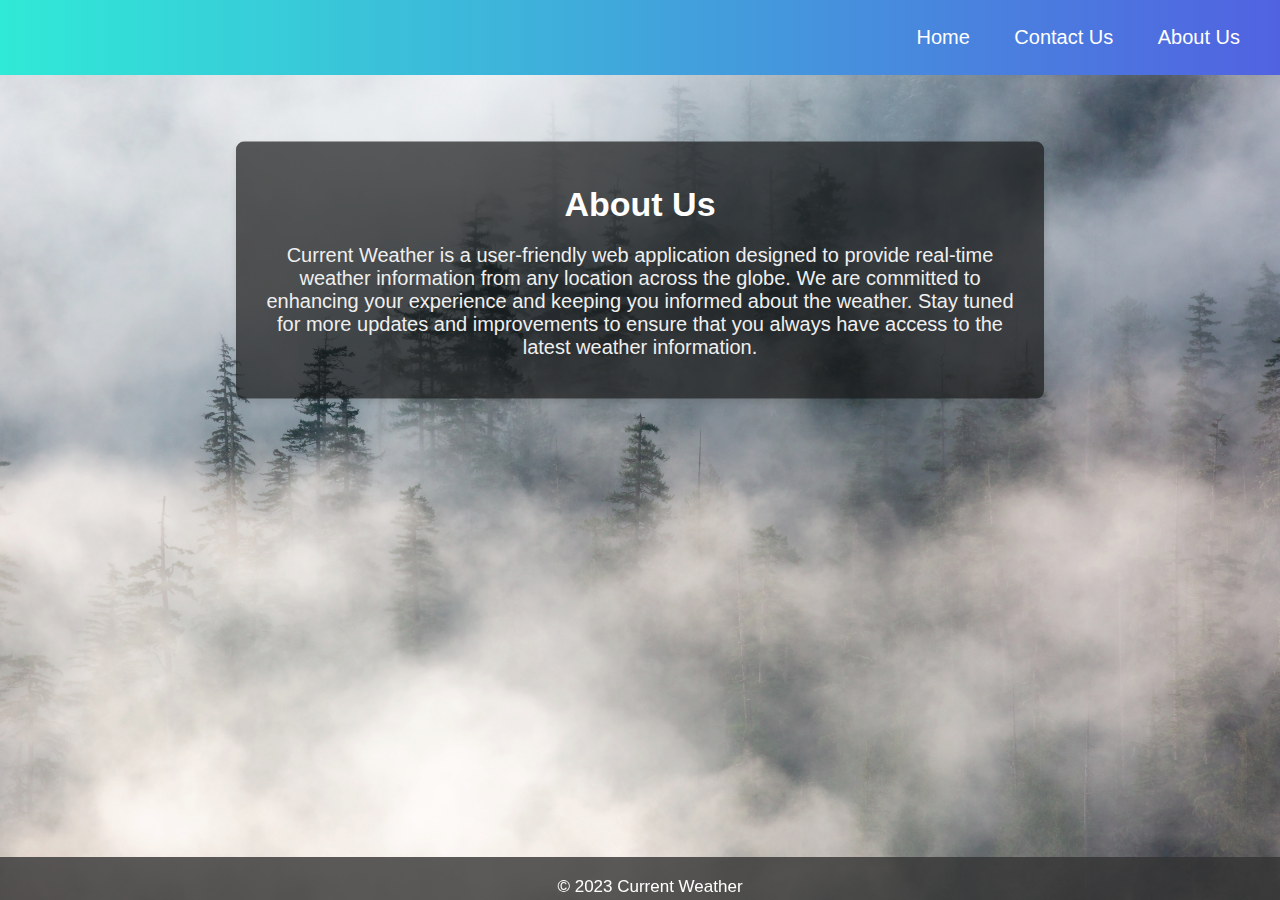
<file: about.html>
<!DOCTYPE html>
<html lang="en">

<head>
    <meta charset="UTF-8">
    <meta name="viewport" content="width=device-width, initial-scale=1.0">
    <link rel="stylesheet" href="styles.css">
    <title>About Us</title>
</head>

<body>
    <header>
        <nav>
            <ul>
                <li><a href="index.html">Home</a></li>
                <li><a href="contact.html">Contact Us</a></li>
                <li><a href="about.html">About Us</a></li>
            </ul>
        </nav>
    </header>
    <div class="about-bg">
        <div class="about-content">
            <h1>About Us</h1>
            <p>Current Weather is a user-friendly web application designed to provide real-time weather information from
                any
                location across the globe. We are committed to enhancing your experience and keeping you informed about
                the
                weather. Stay tuned for more updates and improvements to ensure that you always have access to the
                latest
                weather information.</p>
        </div>
    </div>
    <footer>
        <p>&copy; 2023 Current Weather</p>
        <div class="footer-links">
            <a href="index.html">Home</a> |
            <a href="contact.html">Contact Us</a> |
            <a href="about.html">About Us</a>
        </div>
    </footer>
</body>

</html>
</file>
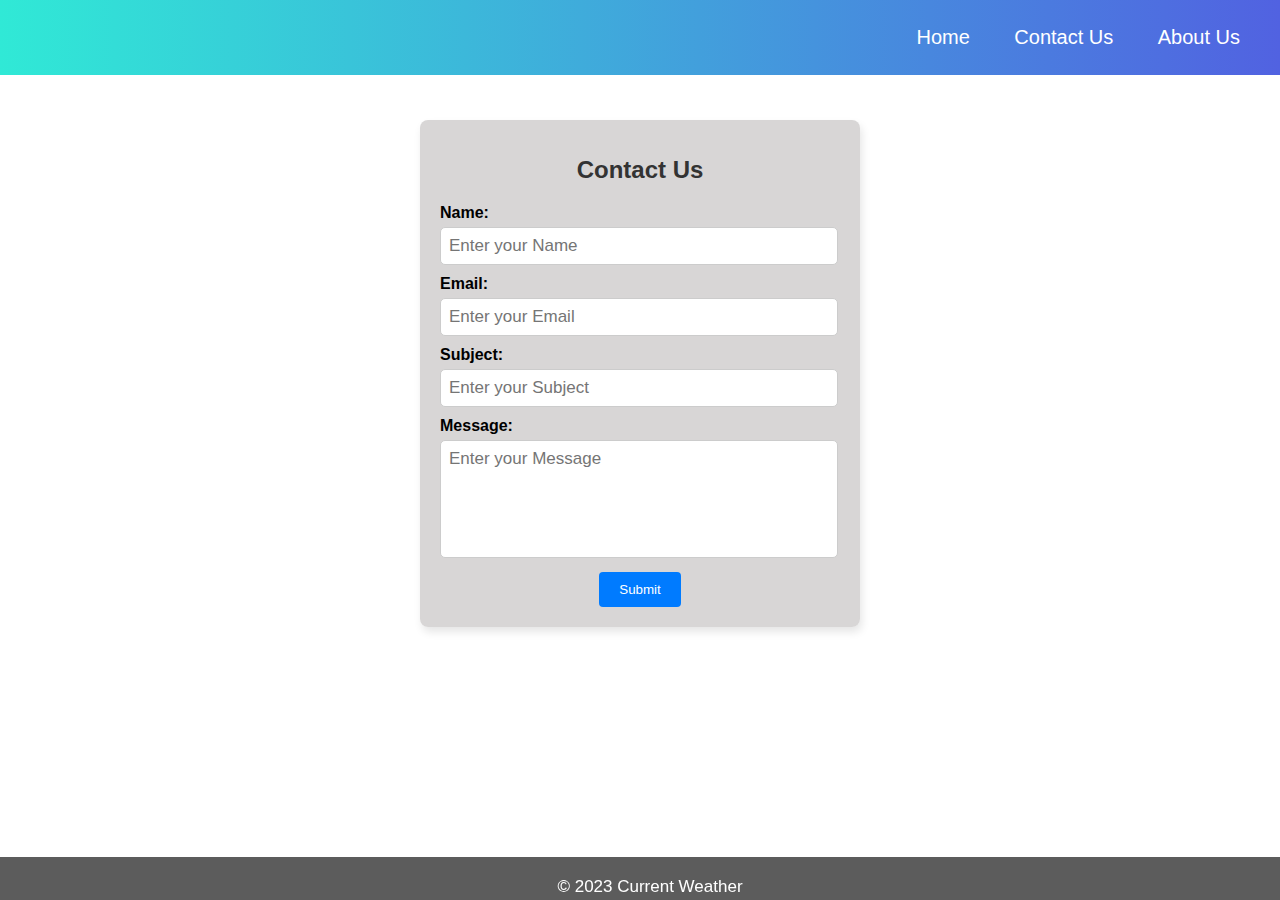
<file: contact.html>
<!DOCTYPE html>
<html lang="en">

<head>
    <meta charset="UTF-8">
    <meta name="viewport" content="width=device-width, initial-scale=1.0">
    <link rel="stylesheet" href="styles.css">
    <title>Contact Us</title>
</head>

<body>
    <header>
        <nav>
            <ul>
                <li><a href="index.html">Home</a></li>
                <li><a href="contact.html">Contact Us</a></li>
                <li><a href="about.html">About Us</a></li>
            </ul>
        </nav>
    </header>
    <div class="contact">
        <h1>Contact Us</h1>
        <form id="contactForm">
            <div class="form-group">
                <label for="email">Name:</label>
                <input type="text" id="name" name="name" placeholder="Enter your Name" required>
            </div>
            <div class="form-group">
                <label for="email">Email:</label>
                <input type="email" id="email" name="email" placeholder="Enter your Email" required>
            </div>
            <div class="form-group">
                <label for="subject">Subject:</label>
                <input type="text" id="subject" name="subject" placeholder="Enter your Subject" required>
            </div>
            <div class="form-group">
                <label for="message">Message:</label>
                <textarea id="message" name="message" rows="4" placeholder="Enter your Message" required></textarea>
            </div>
            <button type="submit">Submit</button>
        </form>
        <div id="confirmation" style="display: none;">
            Thank you for your message! We'll get back to you soon.
        </div>
    </div>

    <script>
        const contactForm = document.getElementById("contactForm");
        const confirmation = document.getElementById("confirmation");

        contactForm.addEventListener("submit", function (e) {
            e.preventDefault();

            // Collect form data
            const formData = new FormData(contactForm);
            const data = {};
            formData.forEach((value, key) => {
                data[key] = value;
            });

            // You can use the 'data' object for further actions, e.g., send to an API, store locally, or display a thank-you message.
            console.log(data);

            // Display thank-you message and clear the form
            contactForm.style.display = "none";
            confirmation.style.display = "block";
        });
    </script>

    <footer>
        <p>&copy; 2023 Current Weather</p>
        <div class="footer-links">
            <a href="index.html">Home</a> |
            <a href="contact.html">Contact Us</a> |
            <a href="about.html">About Us</a>
        </div>
    </footer>
</body>

</html>
</file>
<file: styles.css>
body {
    font-family: Arial, sans-serif;
    margin: 0;
    padding: 0;
}

.index-bg {
    background: url('ivan-stanley-YV0VAKVwFxA-unsplash.jpg') no-repeat center center fixed;
    background-size: cover;
    margin: 0;
    padding: 0;
    animation: scrollBackground 30s linear infinite;
    transition: background-image 1s ease-in-out;
}

@keyframes scrollBackground {

    0%,
    100% {
        background-image: url('ivan-stanley-YV0VAKVwFxA-unsplash.jpg');
    }

    20% {
        background-image: url('neda-astani-KWTkd7mHqKE-unsplash.jpg');
    }

    40% {
        background-image: url('noaa-jU-JOEZ2saQ-unsplash.jpg');
    }

    60% {
        background-image: url('noaa-kcvlb727mn8-unsplash.jpg');
    }

    80% {
        background-image: url('noaa-NHGnSc5YQOg-unsplash.jpg');
    }
}

header {
    background: linear-gradient(90deg, #30e9d6, #5162e1);
    color: #fff;
    padding: 10px 0;
    position: fixed;
    top: 0;
    left: 0;
    right: 0;
    z-index: 1;
}

nav ul {
    list-style: none;
    padding: 0;
    text-align: right;
}

nav ul li {
    display: inline;
    margin-right: 40px;
}

nav ul li a {
    text-decoration: none;
    color: #fff;
    font-size: 20px;
    transition: color 0.3s;
}

nav ul li a:hover {
    color: #292929;
}

/* Contact Us Page */
.contact {
    background: rgba(213, 211, 211, 0.929);
    border-radius: 8px;
    box-shadow: 2px 5px 8px rgba(0, 0, 0, 0.1);
    text-align: center;
    padding: 20px;
    width: 400px;
    margin: 120px auto;
    /* Adjust margin to push content down */
    position: relative;
    z-index: 1;
}

.contact h1 {
    font-size: 24px;
    color: #333;
    margin-bottom: 20px;
}

.contact .form-group {
    margin: 10px 0;
    text-align: left;
}

.contact label {
    display: block;
    margin-bottom: 5px;
    font-weight: bold;
}

.contact input[type="text"],
.contact input[type="email"] {
    width: 95%;
    padding: 8px;
    border: 1px solid #ccc;
    border-radius: 5px;
    font-size: 17px;
    resize: none;
}

.contact textarea {
    width: 95%;
    height: 100px;
    /* Adjust the height as needed */
    padding: 8px;
    border: 1px solid #ccc;
    border-radius: 5px;
    font-size: 17px;
    resize: none;
    font-family: Arial, Helvetica, sans-serif;
}

.contact button {
    background: #007BFF;
    color: #fff;
    border: none;
    padding: 10px 20px;
    border-radius: 4px;
    cursor: pointer;
    transition: background 0.3s;
}

.contact button:hover {
    background: #0056b3;
}

#confirmation {
    display: none;
    font-size: 18px;
    margin-top: 20px;
    color: #333;
}

/* App Styling (Home Page) */
.app {
    background: rgba(255, 255, 255, 0.8);
    border-radius: 8px;
    box-shadow: 0 4px 6px rgba(0, 0, 0, 0.1);
    text-align: center;
    padding: 20px;
    width: 400px;
    height: 150px;
    position: absolute;
    top: 50%;
    left: 50%;
    transform: translate(-50%, -50%);
}

.app h1 {
    font-size: 24px;
    color: #333;
    margin-bottom: 20px;
}

.app .search {
    margin: 20px 0;
}

.app input[type="text"] {
    width: 70%;
    padding: 8px;
    border: 1px solid #ccc;
    border-radius: 5px;
    font-size: 17px;
}

.app button {
    background: #007BFF;
    color: #fff;
    border: none;
    padding: 10px 20px;
    border-radius: 4px;
    cursor: pointer;
    transition: background 0.3s;
}

.app button:hover {
    background: #0056b3;
}

.app #result {
    margin-top: 20px;
    font-size: 18px;
}

/* About Us Page Styles */
.about-bg {
    background: url('dave-hoefler-od287vQyufw-unsplash.jpg') no-repeat center center fixed;
    background-size: cover;
    height: 100vh;
    /* Adjust the height as needed */
    position: relative;
    overflow: hidden;
    opacity: 0.9;
}

.about-content {
    background: rgba(0, 0, 0, 0.7);
    border-radius: 8px;
    box-shadow: 0 4px 6px rgba(0, 0, 0, 0.1);
    text-align: center;
    padding: 20px;
    width: 60%;
    margin: 0 auto;
    position: relative;
    z-index: 1;
    top: 30%;
    transform: translateY(-50%);
}

.about-content h1 {
    font-size: 34px;
    color: #fff;
    margin-bottom: 20px;
}

.about-content p {
    font-size: 20px;
    color: #eee;
}


footer {
    background: rgba(51, 51, 51, 0.8);
    /* Adjust the opacity and background color as needed */
    color: #fff;
    text-align: center;
    padding: 10px;
    position: fixed;
    bottom: 0;
    width: 100%;
    z-index: 2;
    /* Ensure the footer overlays the content */
    transform: translateY(35px);
    /* Adjust the amount of vertical displacement */
    transition: transform 0.3s ease;
    /* Add a smooth transition effect */
}

footer:hover {
    transform: translateY(0);
    /* Return to the original position on hover */
}

.footer-links a {
    text-decoration: none;
    color: #fff;
    margin: 0 10px;
    /* Add spacing between links */
}

.footer-links a:hover {
    color: #5162e1;
}

footer p {
    margin: 10px 0;
    /* Add some spacing below the links */
    font-size: 17px;
}
</file>
